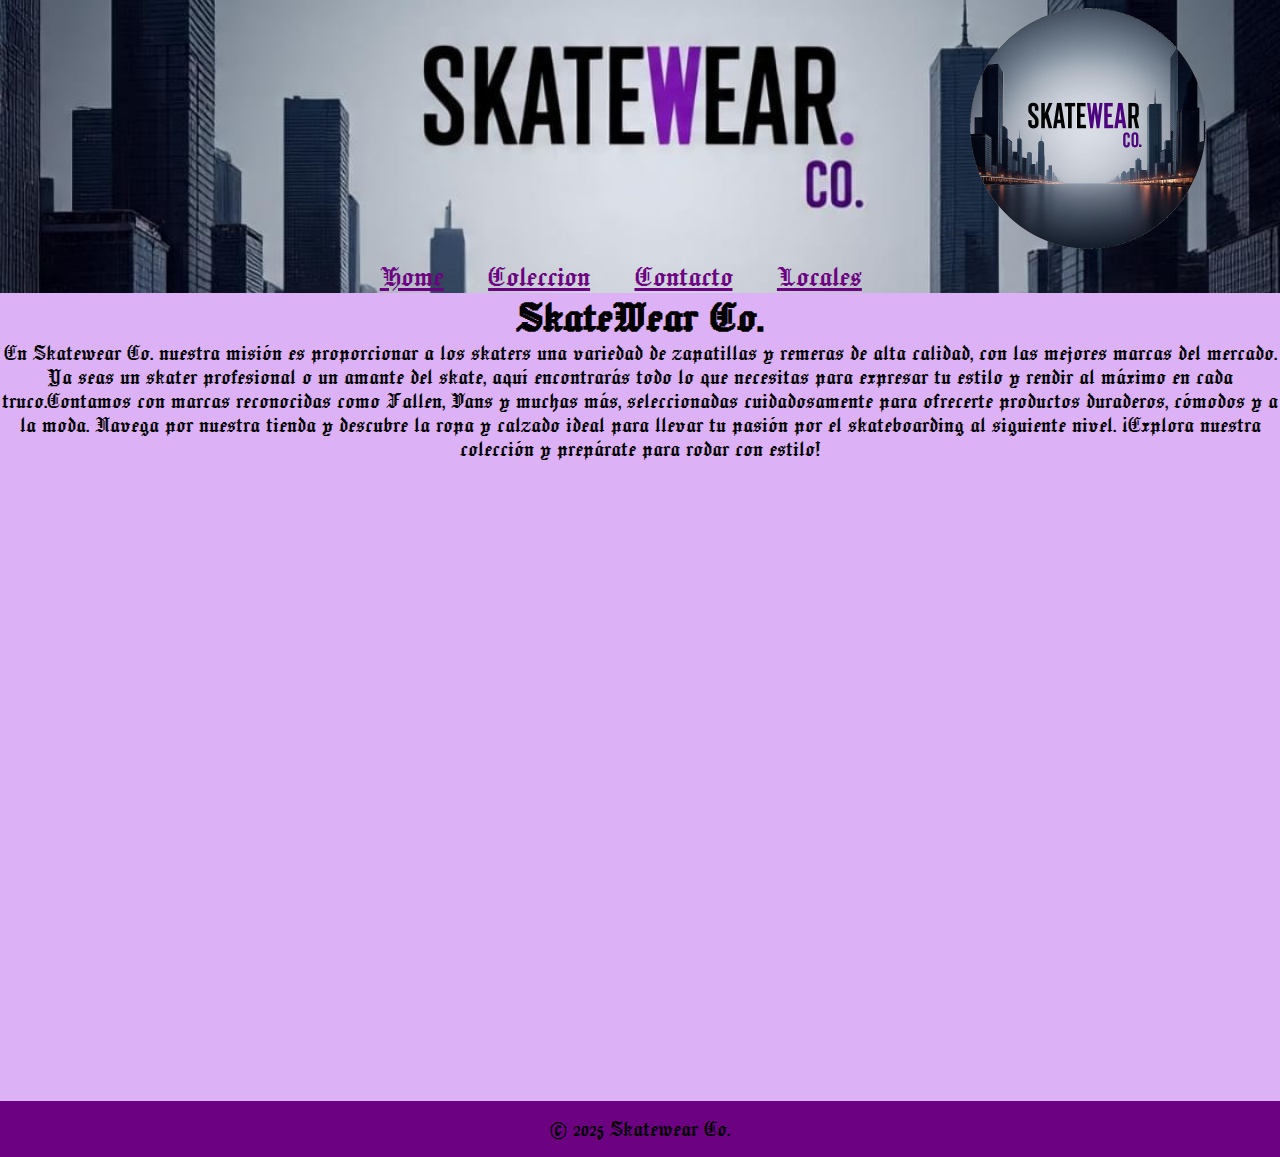
<file: index.html>
<!DOCTYPE html>
<html lang="es">

<head>
    <meta charset="UTF-8">
    <meta name="viewport" content="width=device-width, initial-scale=1.0">
    <title>Agustin_Molini</title>
    <link rel="stylesheet" href="./styles/styles.css">

</head>

<body class="cuerpo">

    <div class="container">
        <header>
            <!-- Etiqueta para encabezado -->
            <!--logo-->
            <img class="logo" src="./imagenes/logo3.png" alt="">

            <nav>
                <ul class="lista">
                    <li> <a href="#">Home</a></li>
                    <li> <a href="./paginas/coleccion.html">Coleccion</a></li>
                    <li> <a href="./paginas/contacto.html">Contacto</a></li>
                    <li> <a href="./paginas/locales.html">Locales</a></li>
                </ul>
            </nav>
        </header>
        <h1 class="marca">SkateWear Co.</h1>

        <main>
            <p> En Skatewear Co. nuestra misión es proporcionar a los skaters una variedad de zapatillas y remeras de
                alta
                calidad, con las mejores marcas del mercado. Ya seas un skater profesional o un amante del skate, aquí
                encontrarás todo lo que necesitas para expresar tu estilo y rendir al máximo en cada truco.Contamos con
                marcas reconocidas como Fallen, Vans y muchas más, seleccionadas cuidadosamente para ofrecerte productos
                duraderos, cómodos y a la moda. Navega por nuestra tienda y descubre la ropa y calzado ideal para llevar
                tu
                pasión por el skateboarding al siguiente nivel.
                ¡Explora nuestra colección y prepárate para rodar con estilo!</p>

            <iframe width="560" height="315" src="https://www.youtube.com/embed/CspgZtNQI6E?si=hHOQxlLdqECegVG4"
                title="YouTube video player" frameborder="0"
                allow="accelerometer; autoplay; clipboard-write; encrypted-media; gyroscope; picture-in-picture; web-share"
                referrerpolicy="strict-origin-when-cross-origin" allowfullscreen></iframe>


            <iframe width="560" height="315" src="https://www.youtube.com/embed/aF9Gw21zUPs?si=CEbb91hHg5F13n5t"
                title="YouTube video player" frameborder="0"
                allow="accelerometer; autoplay; clipboard-write; encrypted-media; gyroscope; picture-in-picture; web-share"
                referrerpolicy="strict-origin-when-cross-origin" allowfullscreen></iframe>

            <iframe width="560" height="315" src="https://www.youtube.com/embed/sc0Up3ThBmg?si=392KQzVFiFKyI0Fu"
                title="YouTube video player" frameborder="0"
                allow="accelerometer; autoplay; clipboard-write; encrypted-media; gyroscope; picture-in-picture; web-share"
                referrerpolicy="strict-origin-when-cross-origin" allowfullscreen></iframe>


        </main>

        <footer>
            <p>&copy; 2025 Skatewear Co.</p>

        </footer>
    </div>
</body>

</html>
</file>
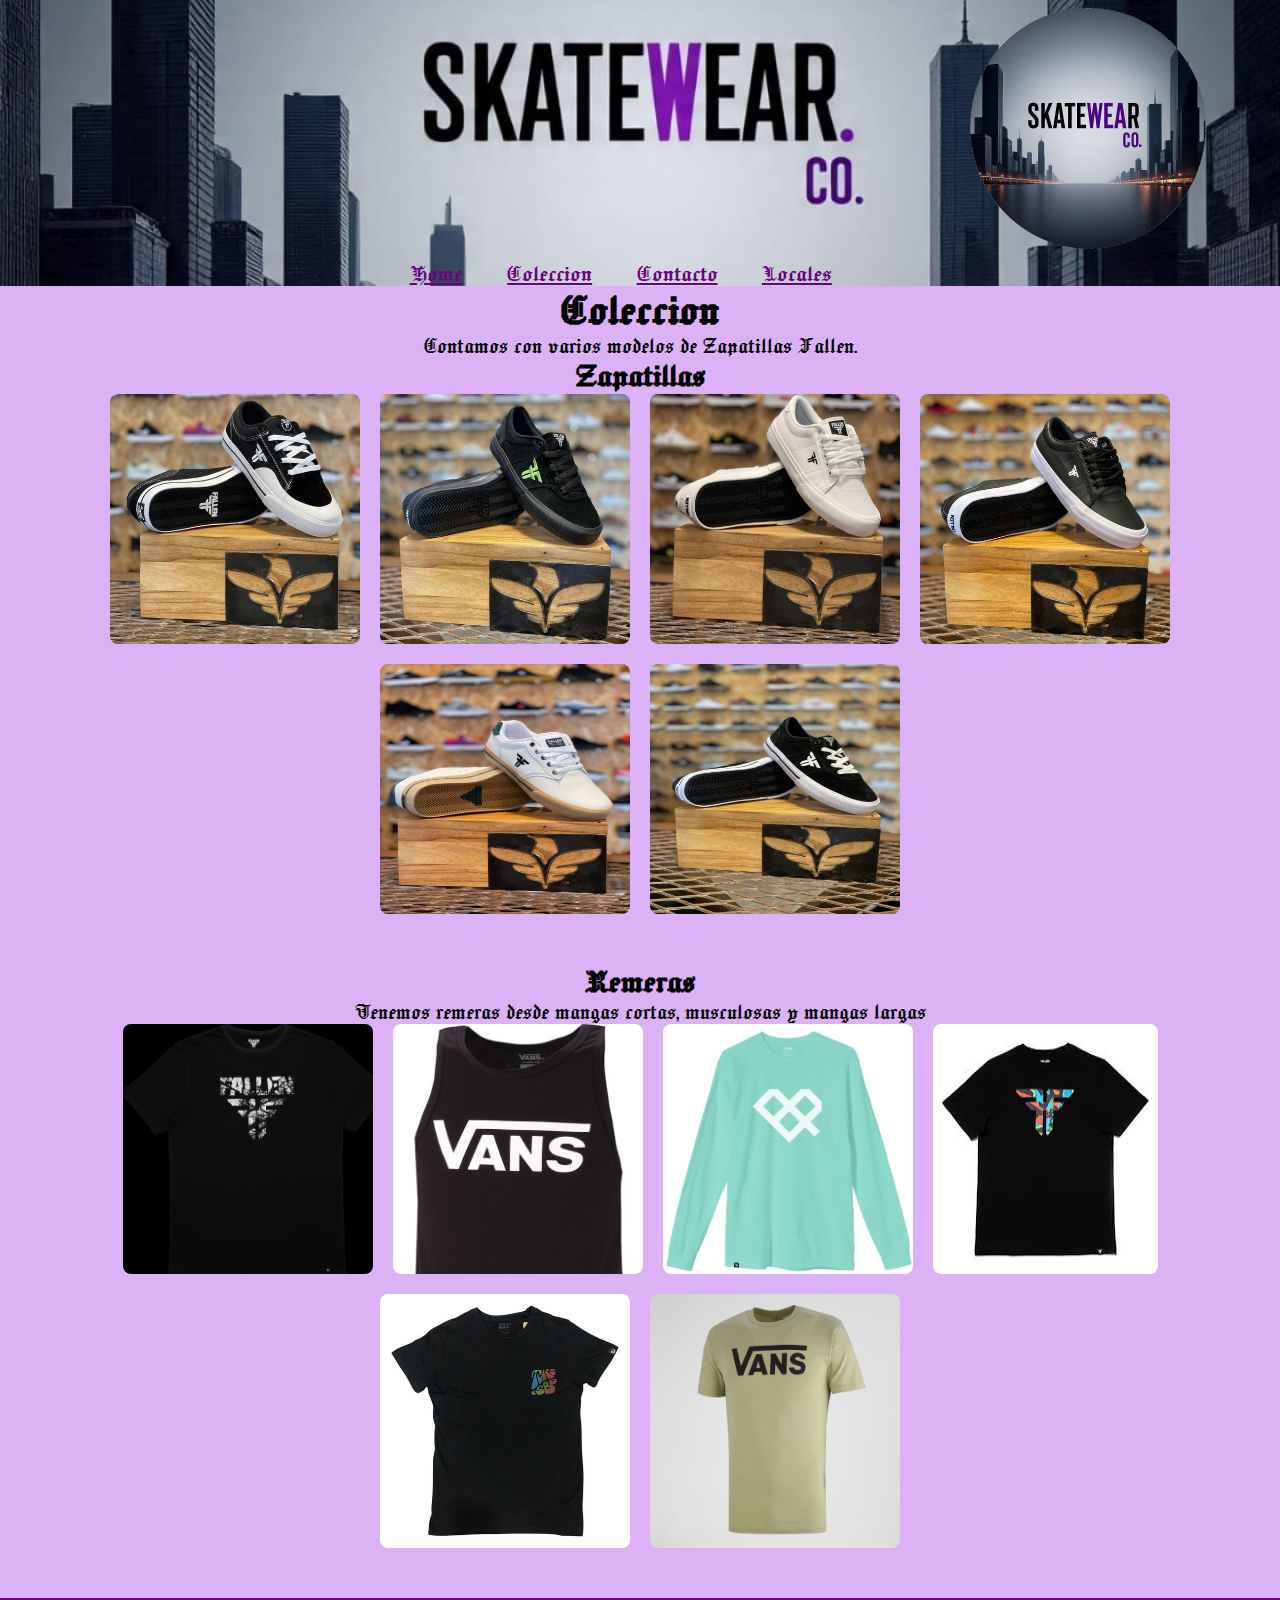
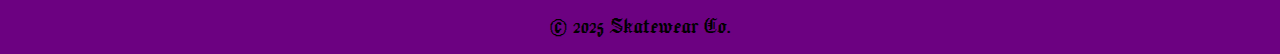
<file: paginas/coleccion.html>
<!DOCTYPE html>
<html lang="es">

<head>
    <meta charset="UTF-8">
    <meta name="viewport" content="width=device-width, initial-scale=1.0">
    <title>Document</title>
    <link rel="stylesheet" href="../styles/estilos.css">
    <link rel="stylesheet" href="https://cdnjs.cloudflare.com/ajax/libs/animate.css/4.1.1/animate.min.css"/>
</head>

<body class="cuerpo">
    <div class="container">

        <header>
            <img class="logo" src="../imagenes/logo3.png" alt="">
            <nav>
                <ul class="lista">
                    <li><a href="../index.html">Home</a></li>
                    <li><a href="#">Coleccion</a></li>
                    <li><a href="./contacto.html">Contacto</a></li>
                    <li><a href="./locales.html">Locales</a></li>
                </ul>

            </nav>

        </header>

        <main>
            <h1 class="animate__animated animate__flash animate__infinite">Coleccion</h1>
            <p> Contamos con varios modelos de Zapatillas Fallen. </p>
            <h2 class="animate__animated animate__flash animate__infinite">Zapatillas</h2>
            <div class="zapas">
                <img src="../imagenes/zapas1.jpg" alt="">
                <img src="../imagenes/zapas2.jpg" alt="">
                <img src="../imagenes/zapas3.jpg" alt="">
                <img src="../imagenes/zapas4.jpg" alt="">
                <img src="../imagenes/zapas5.jpg" alt="">
                <img src="../imagenes/zapas6.jpg" alt="">
            </div>

            <h2 class="animate__animated animate__flash animate__infinite">Remeras</h2>
            <p>Tenemos remeras desde mangas cortas, musculosas y mangas largas </p>
            <div class="remeras">
                <img src="../imagenes/mangacorta.png" alt="">
                <img src="../imagenes/musculosa.png" alt="">
                <img src="../imagenes/mangalarga.png" alt="">
                <img src="../imagenes/mangacorta1.jpg" alt="">
                <img src="../imagenes/mangacorta2.jpg" alt="">
                <img src="../imagenes/mangacorta3.jpg" alt="">
            </div>

        </main>

        <footer>

            <p class="blink">&copy; 2025 Skatewear Co.</p>

        </footer>
    </div>
</body>

</html>
</file>
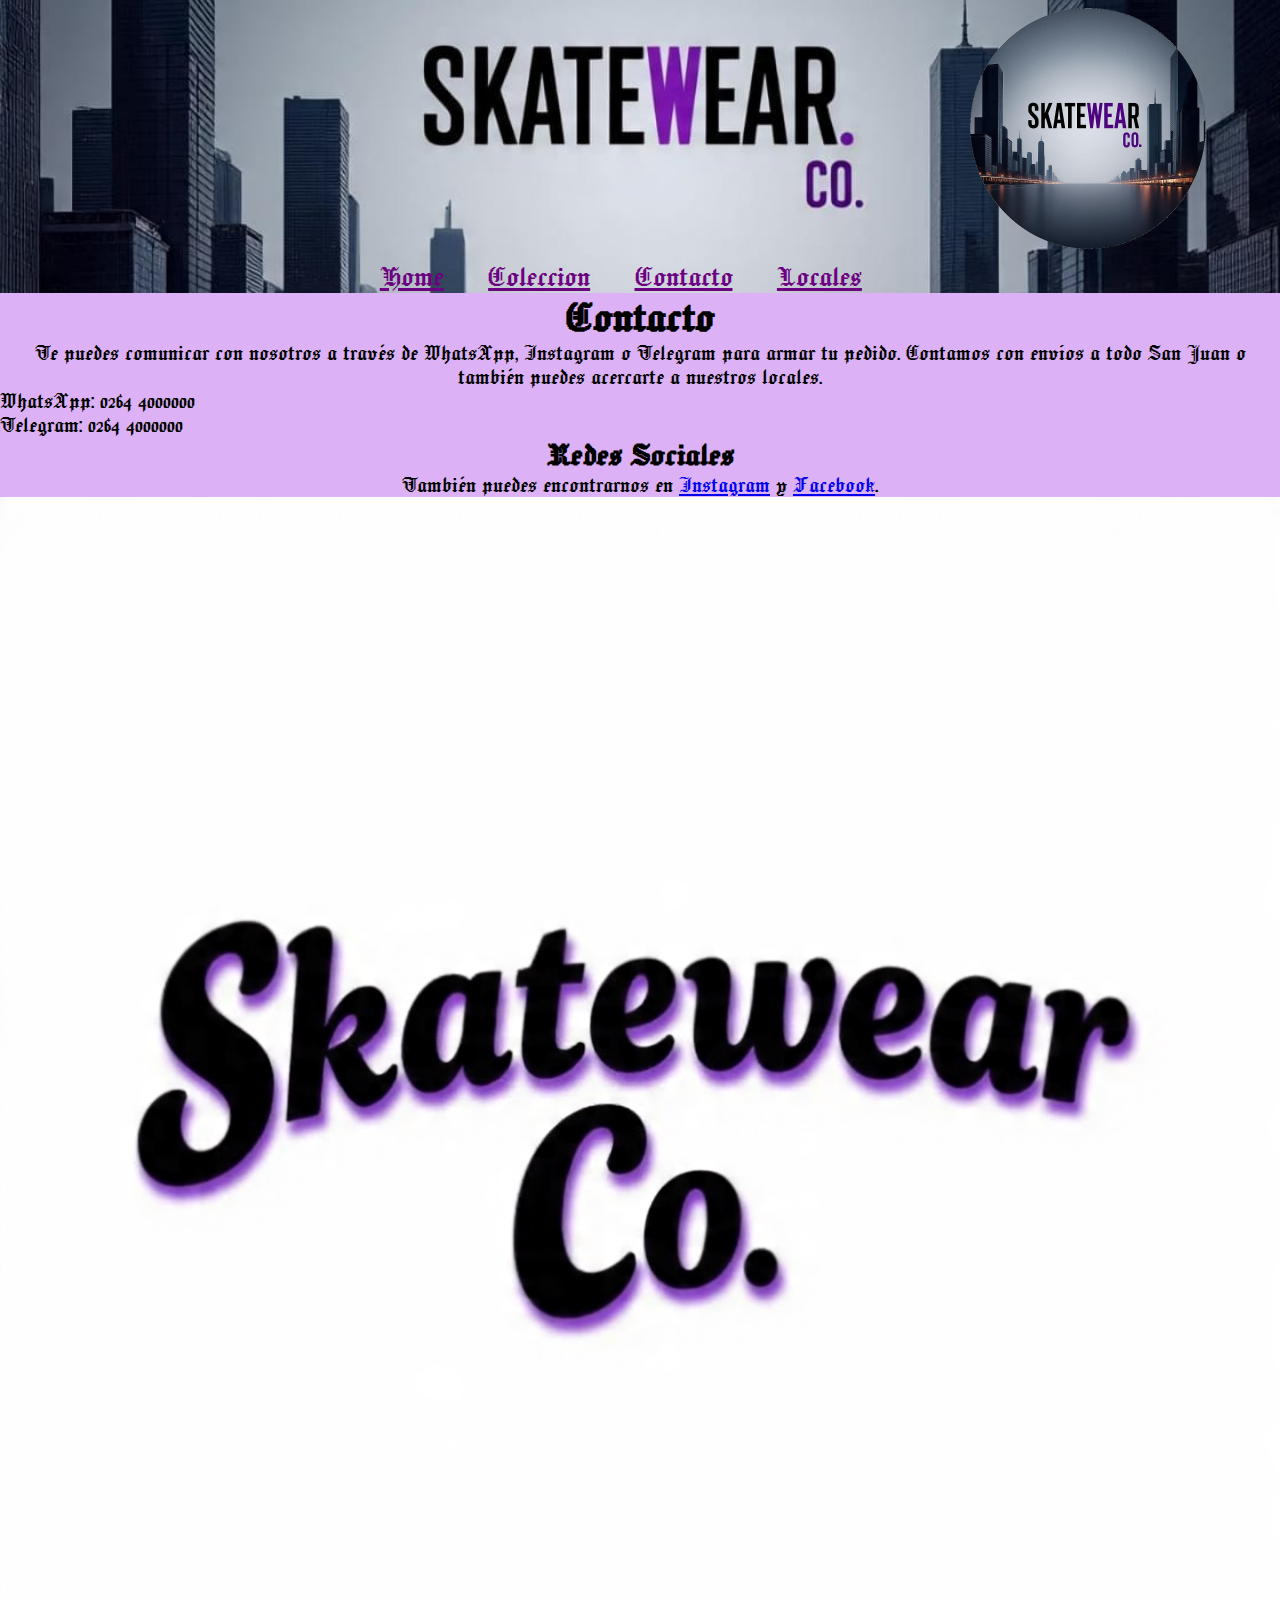
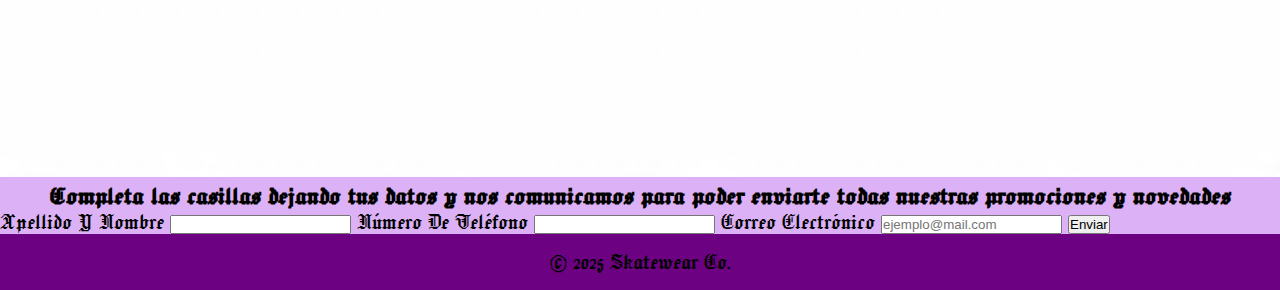
<file: paginas/contacto.html>
<!DOCTYPE html>
<html lang="es">

<head>
    <meta charset="UTF-8" />
    <meta name="viewport" content="width=device-width, initial-scale=1.0" />
    <title>Contacto - Skatewear Co.</title>
    <link rel="stylesheet" href="../styles/styles.css" />
</head>

<body class="cuerpo">
    <div class="container">
        <header>
            <img class="logo" src="../imagenes/logo3.png" alt="Logo Skatewear Co." />
            <nav>
                <ul class="lista">
                    <li><a href="../index.html">Home</a></li>
                    <li><a href="./coleccion.html">Coleccion</a></li>
                    <li><a href="#contacto">Contacto</a></li>
                    <li><a href="./locales.html">Locales</a></li>
                </ul>
            </nav>
        </header>

        <main>
            <h1>Contacto</h1>
            <p>Te puedes comunicar con nosotros a través de WhatsApp, Instagram o Telegram para armar tu pedido.
                Contamos con envíos a todo San Juan o también puedes acercarte a nuestros locales.</p>
            <ul>
                <li>WhatsApp: 0264 4000000</li>
                <li>Telegram: 0264 4000000</li>
            </ul>

            <h2>Redes Sociales</h2>
            <p>También puedes encontrarnos en <a href="https://instagram.com/" target="_blank">Instagram</a> y <a
                    href="https://facebook.com/" target="_blank">Facebook</a>.</p>
            <img class="c1" src="../imagenes/logoblanco.jpg" alt="">

            <h3>Completa las casillas dejando tus datos y nos comunicamos para poder enviarte todas nuestras promociones
                y novedades</h3>

            <!-- Sección para el formulario de contacto -->
            <section id="contacto">
                <form action="#" method="post" class="contact-form">
                    <label for="name">Apellido y Nombre</label>
                    <input type="text" id="name" name="nombre" required />

                    <label for="number">Número de teléfono</label>
                    <input type="tel" id="number" name="telefono" required />

                    <label for="email">Correo Electrónico</label>
                    <input type="email" id="email" name="correo" placeholder="ejemplo@mail.com" required />

                    <button type="submit">Enviar</button>
                </form>

            </section>
        </main>

        <footer>
            <p>&copy; 2025 Skatewear Co.</p>
        </footer>
    </div>
</body>

</html>
</file>
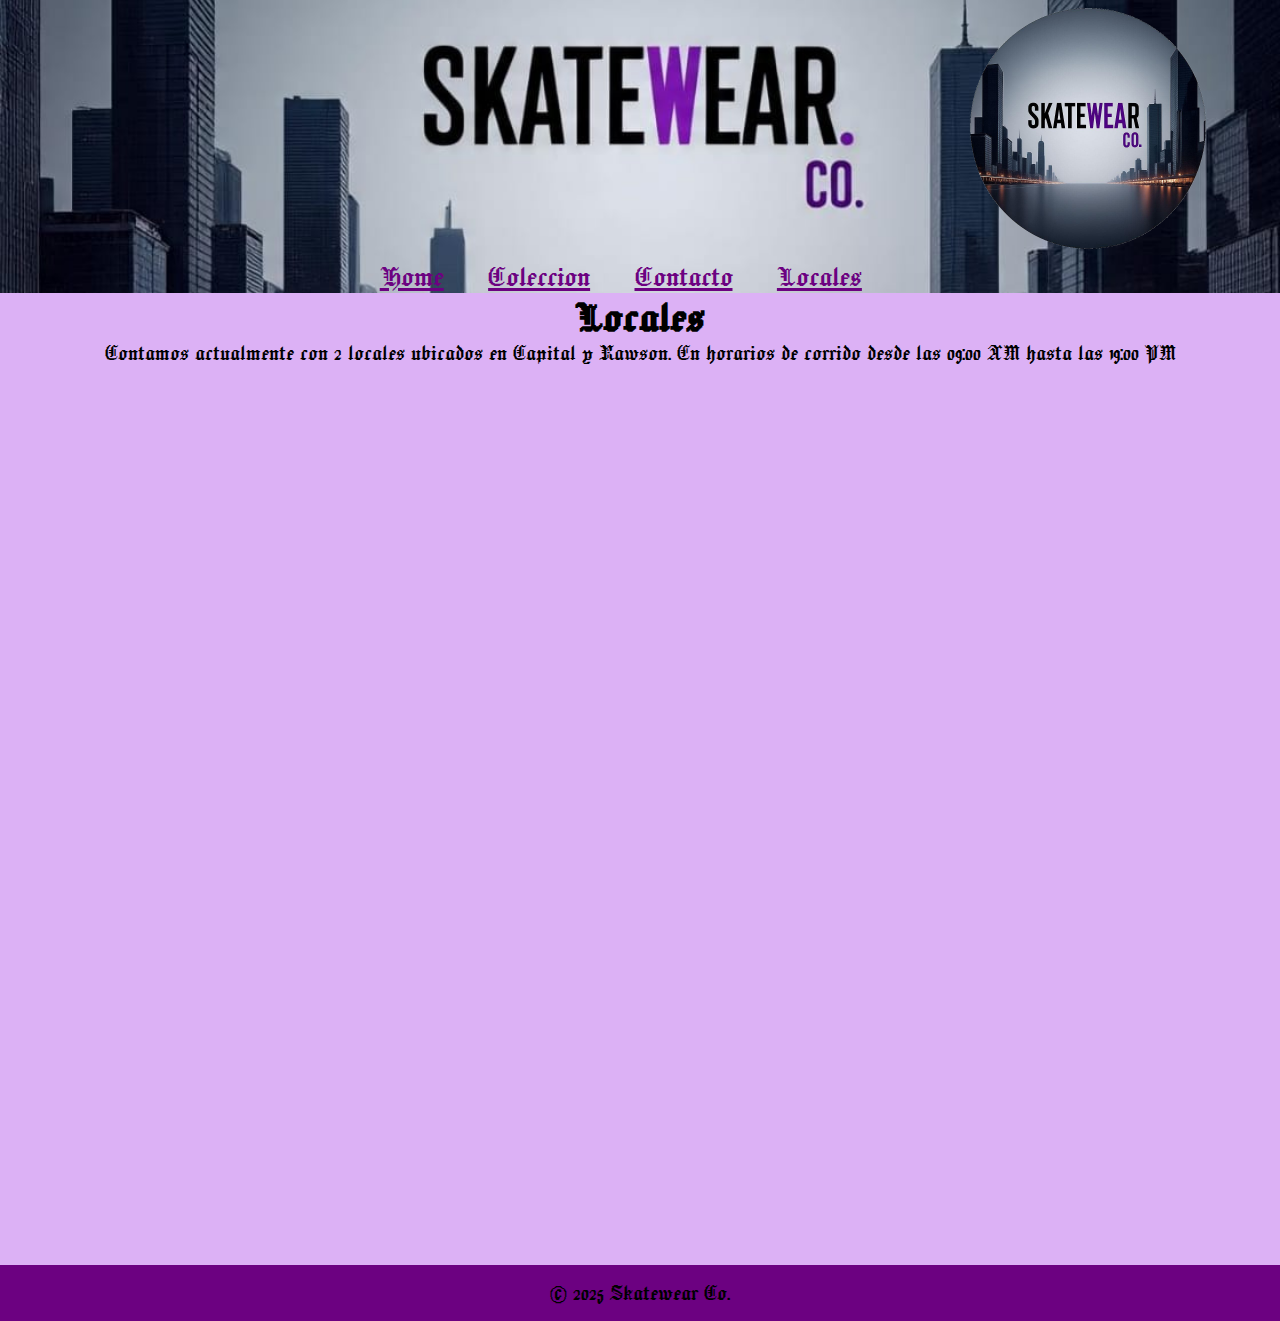
<file: paginas/locales.html>
<!DOCTYPE html>
<html lang="es">

<head>
    <meta charset="UTF-8">
    <meta name="viewport" content="width=device-width, initial-scale=1.0">
    <title>Document</title>
    <link rel="stylesheet" href="../styles/styles.css">
</head>

<body class="cuerpo">
    <div class="container">
        <header>
            <img class="logo" src="../imagenes/logo3.png" alt="">
            <nav>
                <ul class="lista">
                    <li><a href="../index.html">Home</a></li>
                    <li><a href="./coleccion.html">Coleccion</a></li>
                    <li><a href="./contacto.html">Contacto</a> </li>
                    <li><a href="#">Locales</a></li>
                </ul>
            </nav>
        </header>

        <main>
            <h1>Locales</h1>
            <p> Contamos actualmente con 2 locales ubicados en Capital y Rawson. En horarios de corrido desde las 09:00
                AM hasta las 19:00 PM</p>

        </main>

        <iframe
            src="https://www.google.com/maps/embed?pb=!1m18!1m12!1m3!1d212.53661931016637!2d-68.52514829456861!3d-31.53553127937394!2m3!1f0!2f0!3f0!3m2!1i1024!2i768!4f13.1!3m3!1m2!1s0x968140282c65b1a3%3A0x4f41b97802ecdc86!2sClub%20de%20Ajedrez%20Franklin!5e0!3m2!1ses!2sar!4v1752947464936!5m2!1ses!2sar"
            width="600" height="450" style="border:0;" allowfullscreen="" loading="lazy"
            referrerpolicy="no-referrer-when-downgrade"></iframe>

        <iframe
            src="https://www.google.com/maps/embed?pb=!1m18!1m12!1m3!1d212.4325212064205!2d-68.54296088218692!3d-31.581232301216406!2m3!1f0!2f0!3f0!3m2!1i1024!2i768!4f13.1!3m3!1m2!1s0x96813f00182b0bff%3A0x46960eb32830dc1e!2sDrugstore%20365!5e0!3m2!1ses!2sar!4v1752947509312!5m2!1ses!2sar"
            width="600" height="450" style="border:0;" allowfullscreen="" loading="lazy"
            referrerpolicy="no-referrer-when-downgrade"></iframe>

        <footer>

            <p>&copy; 2025 Skatewear Co.</p>

        </footer>
    </div>
</body>

</html>
</file>
<file: styles/styles.css>
@import url('https://fonts.googleapis.com/css2?family=Jacquard+24&display=swap');

* {
    box-sizing: border-box;
    margin: 0;
    padding: 0;
}

.logo {
    width: 20%;
    position: relative;
    left: 75%;
}

header {
    background-image: url(../imagenes/logo1.jpg);
    background-size: cover;
    background-position: center;
}

body {
    font-family: "Jacquard 24", system-ui;
    font-weight: 300;
    font-size: x-large;
}

.cuerpo {
    background-color: rgb(220, 177, 245);
}

.lista {
    list-style-type: none;
    text-align: center;
}

.lista li {
    display: inline;
    margin-right: 3%;
}

.lista li a {
    color: rgb(108, 1, 129);
    font-size: xx-large;
}

.marca {
    text-align: center;
}

footer {
    background-color: rgb(108, 1, 129);
    padding: 1rem 2rem;
    text-align: center;
}

.container {
    min-height: 100vh;
    display: grid;
    grid-template-rows: auto 1fr auto;
}

form {
    text-align: start;
    text-transform: capitalize;
}

.c1 {
    width: 100%;
    object-fit: cover;
}

.titulo {
    margin-right: 5px;
    margin-left: 5px;
}

h1 {
    text-align: center;
}

h2 {
    text-align: center;
}

h3 {
    text-align: center;
}

p {
    text-align: center;
}

/* css para que use para cambiar la ubicacion de los videos en index */
.videos {
    display: flex;
    flex-wrap: wrap;
    justify-content: center;
    gap: 100px;
    margin-top: 50px;
    margin-bottom: 50px;
}

.videos iframe {
    width: 45%;
    height: 300px;
    border-radius: 10px;
}

.ubicacion {
    display: flex;
    flex-wrap: wrap;
    justify-content: center;
    gap: 20px;
    margin-top: 30px;
    margin-bottom: 50px;
}

.ubicacion iframe {
    width: 45%;
    height: 400px;
    border-radius: 10px;
}

/* css para que use para cambiar ubicacion y tamaño de imagenes */
.zapas {
    display: flex;
    flex-wrap: wrap;
    justify-content: center;
    gap: 10px;
    margin-bottom: 50px;
}

.remeras {
    display: flex;
    flex-wrap: wrap;
    justify-content: center;
    gap: 20px;
    margin-bottom: 50px;
}

.zapas img {
    max-width: 300px;
    height: auto;
    border-radius: 8px;
}

.remeras img {
    max-width: 300px;
    height: auto;
    border-radius: 8px;
}

/* cambios en hmtl contacto*/

.contact-info-grid {
    display: grid;
    grid-template-columns: 1fr 1fr;
    grid-template-areas:
        "redes-titulo imagen-logo"
        "redes-parrafo imagen-logo";
    gap: 20px;
    align-items: center;
}

.contact-info-grid h2 {
    grid-area: redes-titulo;
}

.contact-info-grid p {
    grid-area: redes-parrafo;
}

.contact-info-grid .c1 {
    grid-area: imagen-logo;
    max-width: 100%;
    height: auto;
}

.form-grid {
    display: grid;
    grid-template-columns: 1fr 1fr;
    grid-template-areas:
        "form-titulo formulario";
    gap: 20px;
    align-items: center;
}

.form-grid h3 {
    grid-area: form-titulo;
    text-align: right;
    padding-right: 20px;
}

.form-grid #contacto {
    grid-area: formulario;
}

@media (max-width: 768px) {

    .contact-info-grid,
    .form-grid {
        grid-template-columns: 1fr;
        grid-template-areas:
            "redes-titulo"
            "redes-parrafo"
            "imagen-logo"
            "form-titulo"
            "formulario";
    }

    .form-grid h3 {
        text-align: center;
        padding-right: 0;
    }
}
</file>
<file: styles/estilos.css>
@import url("https://fonts.googleapis.com/css2?family=Jacquard+24&display=swap");
@keyframes blink {
  0%, 100% {
    opacity: 1;
  }
  50% {
    opacity: 0;
  }
}
.blink {
  animation: blink 0.5s linear infinite;
}

h1, h2, h3,
h1 + p, h2 + p, h3 + p {
  text-align: center;
}

* {
  box-sizing: border-box;
  margin: 0;
  padding: 0;
}

header {
  background-image: url(../imagenes/logo1.jpg);
  background-size: cover;
  background-position: center;
}

.logo {
  width: 20%;
  position: relative;
  left: 75%;
}

.marca {
  text-align: center;
}

.lista {
  list-style-type: none;
  text-align: center;
}
.lista li {
  display: inline;
  margin-right: 3%;
}
.lista li a {
  color: rgb(108, 1, 129);
  font-size: clamp(1rem, 2vw, 2rem);
}

body {
  background-color: rgb(220, 177, 245);
  font-family: "Jacquard 24", system-ui;
  font-weight: 300;
  font-size: x-large;
  overflow-x: hidden;
}

footer {
  background-color: rgb(108, 1, 129);
  padding: 1rem 2rem;
  text-align: center;
}

.videos {
  display: flex;
  flex-wrap: wrap;
  justify-content: center;
  gap: 100px;
  margin: 50px 0;
}
.videos iframe {
  width: 45%;
  height: 300px;
  border-radius: 10px;
}

.ubicacion {
  display: flex;
  flex-wrap: wrap;
  justify-content: center;
  gap: 20px;
  margin: 30px 0 50px;
}
.ubicacion iframe {
  width: 45%;
  height: 400px;
  border-radius: 10px;
}

.zapas,
.remeras {
  display: flex;
  flex-wrap: wrap;
  justify-content: center;
  gap: 20px;
  margin-bottom: 50px;
}
.zapas img,
.remeras img {
  max-width: 250px;
  height: auto;
  border-radius: 8px;
}

@media (min-width: 430px) and (max-width: 840px) {
  body {
    font-size: 1.125rem;
  }
  header {
    flex-direction: row;
    justify-content: space-between;
  }
  .logo {
    width: 20%;
    max-width: 200px;
    order: 2;
    margin-bottom: 0;
  }
  nav {
    order: 1;
  }
  .lista {
    flex-direction: row;
    gap: 2rem;
  }
  .lista a {
    font-size: 2rem;
  }
  .marca {
    font-size: 3rem;
  }
}

/*# sourceMappingURL=estilos.css.map */
</file>
